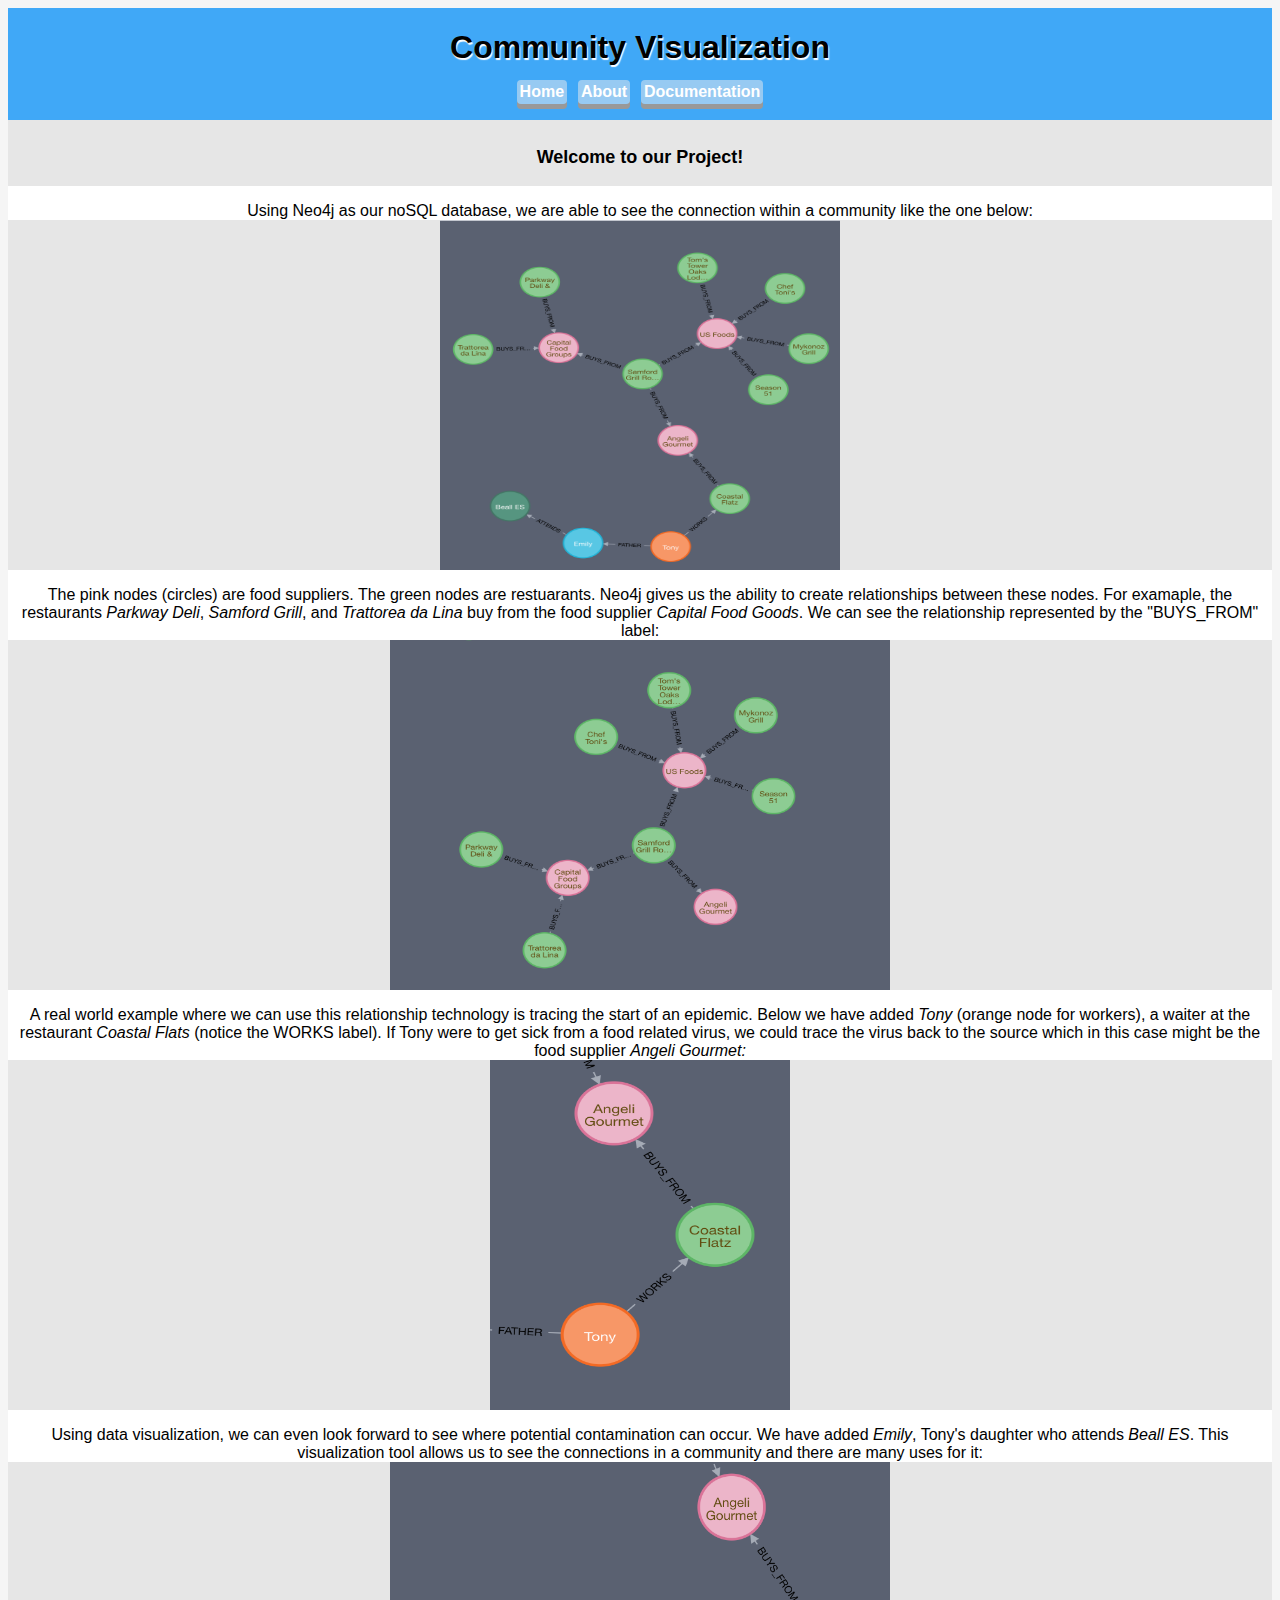
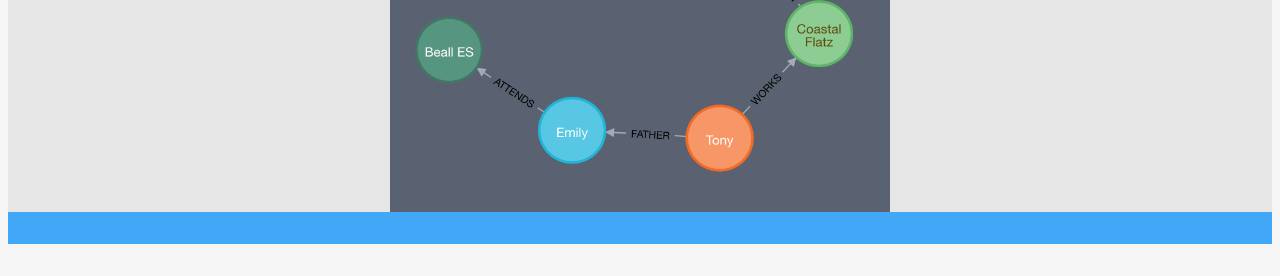
<file: index.html>
<!DOCTYPE html>
<html>
<head>
	<title>INST490: Capstone Visualization Project</title>

	<meta charset="utf-8" />
    <link rel="stylesheet" href="style.css" />
   
  </head>
</head>
<body>
    <div class="wrapper">
        <div id="header">
            <header>
                <h1>Community Visualization</h1>
            </header>
        </div>
    
        <div id="links">
            <a href="index.html">Home</a>
            <a href="About.html">About</a>
            <a href="https://github.com/bcantillano/INST490_Capstone">Documentation</a>
        </div>

        <div class="wrapper">
            <div class="OutputContainer">
                <h2>Welcome to our Project!</h2>
                <div class="paragraph">
                    <p>Using Neo4j as our noSQL database, we are able to see the connection within a community like the one below: </p>
                </div>
            
                <div class="viz">
                    <img src="Images/Full_network.png" alt="Full Network" width="400" height="350">
                </div>
                
                <div class="paragraph">
                    <p>The pink nodes (circles) are food suppliers. The green nodes are restuarants. Neo4j gives us the
                        ability to create relationships between these nodes. For examaple, the restaurants <i>Parkway Deli</i>,
                        <i>Samford Grill</i>, and <i>Trattorea da Lina</i> buy from the food supplier <i>Capital Food Goods</i>. We can see the 
                        relationship represented by the "BUYS_FROM" label:
                    </p>
                </div>

                <div class="viz">
                    <img src="Images/Supplier_to_Restaurant.png" alt="Supplier to Restaurant Relationship" width="500" height="350">
                </div>

                <div class="paragraph">
                    <p>A real world example where we can use this relationship technology is tracing the start of an epidemic. Below 
                        we have added <i>Tony</i> (orange node for workers), a waiter at the restaurant <i>Coastal Flats</i> (notice the WORKS label). If Tony were to get sick
                        from a food related virus, we could trace the virus back to the source which in this case might be the food supplier
                        <i>Angeli Gourmet:</i>
                    </p>
                </div>

                <div class="viz">
                    <img src="Images/Restaurant_to_worker.png" alt="Restaurant to Worker Relationship" width="300" height="350">
                </div>

                <div class="paragraph">
                    <p>Using data visualization, we can even look forward to see where potential contamination can occur. We have
                        added <i>Emily</i>, Tony's daughter who attends <i>Beall ES</i>. This visualization tool allows us to see the connections 
                        in a community and there are many uses for it:
                    </p>
                </div>

                <div class="viz">
                    <img src="Images/Full_chain.png" alt="Restaurant to Worker Relationship" width="500" height="350">
                </div>
            </div>
            
        </div>
    </div>


</body>
</html>
</file>
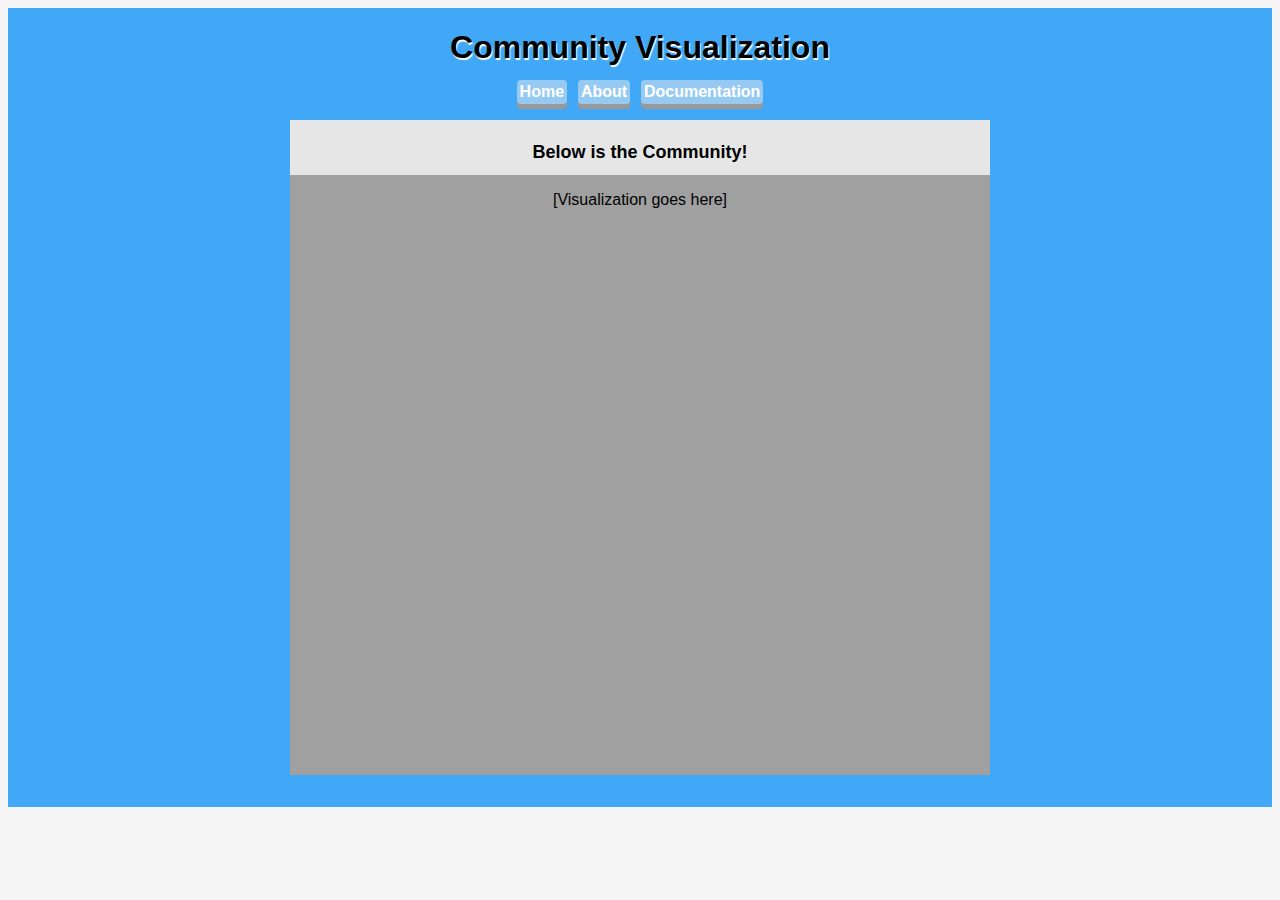
<file: Root/index.html>
<!DOCTYPE html>
<html>
<head>
	<title>INST490: Capstone Visualization Project</title>

	<meta charset="utf-8" />
    <link rel="stylesheet" href="style.css" />
   
  </head>
</head>
<body>
    <div class="wrapper">
        <div id="header">
            <header>
                <h1>Community Visualization</h1>
            </header>
        </div>
    
        <div id="links">
            <a href="index.html">Home</a>
            <a href="About.html">About</a>
            <a href="https://github.com/bcantillano/INST490_Capstone">Documentation</a>
        </div>

        <div class="wrapper">
            <div class="OutputContainer">
                <h2>Below is the Community!</h2>
                <div class="viz" style="width: 700px; height: 600px;">
                    <p>[Visualization goes here]</p>
                </div>
            </div>
            
        </div>
    </div>


</body>
</html>
</file>
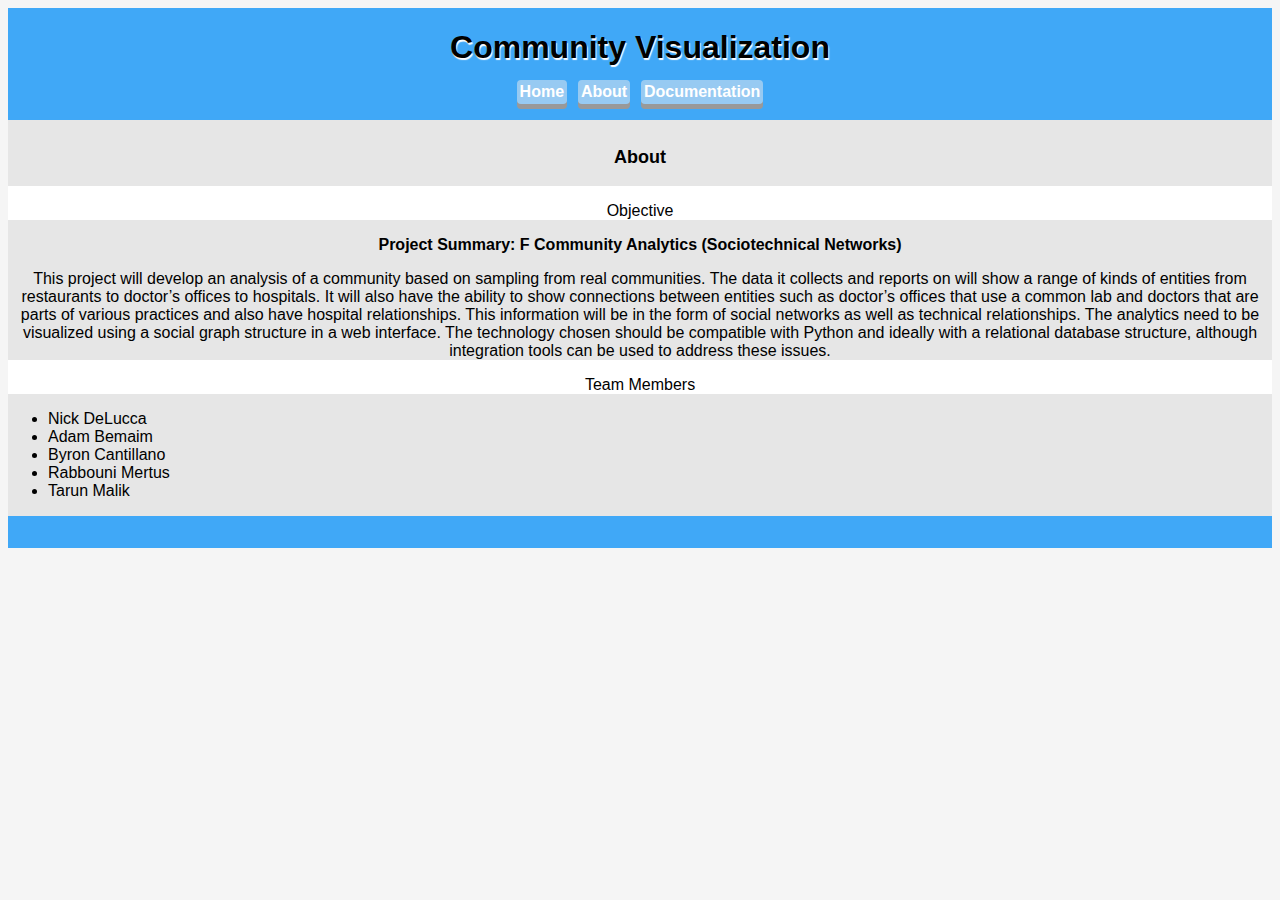
<file: about.html>
<!DOCTYPE html>
<html>
<head>
	<title>INST490: Capstone Visualization Project</title>

	<meta charset="utf-8" />
    <link rel="stylesheet" href="style.css" />
   
  </head>
</head>
<body>
    <div class="wrapper">
        <div id="header">
            <header>
                <h1>Community Visualization</h1>
            </header>
        </div>
    
        <div id="links">
            <a href="index.html">Home</a>
            <a href="about.html">About</a>
            <a href="https://github.com/bcantillano/INST490_Capstone">Documentation</a>
        </div>

        <div class="wrapper">
            <div class="OutputContainer">
                <h2>About</h2>
                
                <div class="paragraph">
                    <p>Objective </p>
                </div>
                <p><b>Project Summary: F Community Analytics (Sociotechnical Networks)</b></p>
                <p>
                    This project will develop an analysis of a community based on sampling from real communities. 
                    The data it collects and reports on will show a range of kinds of entities from restaurants to doctor’s 
                    offices to hospitals. It will also have the ability to show connections between entities such as doctor’s 
                    offices that use a common lab and doctors that are parts of various practices and also have hospital 
                    relationships. This information will be in the form of social networks as well as technical relationships. 
                    The analytics need to be visualized using a social graph structure in a web interface. The technology 
                    chosen should be compatible with Python and ideally with a relational database structure, although integration 
                    tools can be used to address these issues.</p> 

                <div class="paragraph">
                    <p>Team Members </p>
                </div>
                <ul>
                    <li>Nick DeLucca</li>
                    <li>Adam Bemaim</li>
                    <li>Byron Cantillano</li>
                    <li>Rabbouni Mertus</li>
                    <li>Tarun Malik</li>
                </ul>  
        </div>


</body>
</html>
</file>
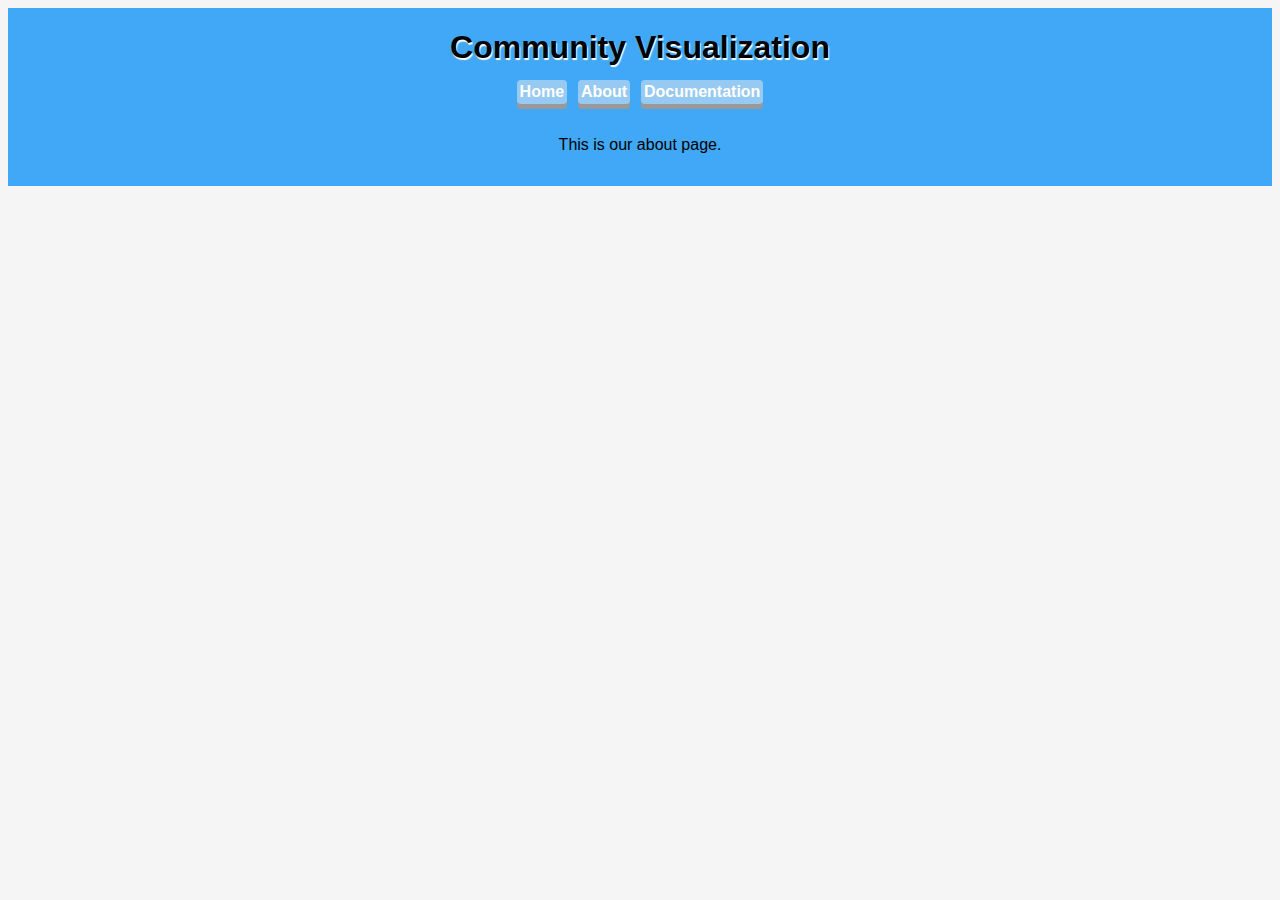
<file: Root/about.html>
<!DOCTYPE html>
<html>
<head>
	<title>INST490: Capstone Visualization Project</title>

	<meta charset="utf-8" />
    <link rel="stylesheet" href="style.css" />
   
  </head>
</head>
<body>
    <div class="wrapper">
        <div id="header">
            <header>
                <h1>Community Visualization</h1>
            </header>
        </div>
    
        <div id="links">
            <a href="index.html">Home</a>
            <a href="about.html">About</a>
            <a href="https://github.com/bcantillano/INST490_Capstone">Documentation</a>
        </div>

        <div class="wrapper">
            <p>This is our about page.</p>  
        </div>


</body>
</html>
</file>
<file: style.css>
/* Style sheet for INST490 Capstone Project */
  
  header {
    justify-content: center;
    margin-bottom: -0.5em;
    text-shadow: 1px 1.5px 1px rgb(255, 255, 255);
  }
  
  #links {
    text-align: center;
  }
  
  body {
    font-family: "Trebuchet MS", Segoe UI, Tahoma, Helvetica, sans-serif;
    background: whitesmoke;
  }
  
  #links a {
    text-decoration: none;
    display: inline-block;
    margin: 0 0.2em;
    margin-bottom: 1em;
    padding: 3px;
    background-color: #97caf2;
    border: 2px solid rgba(0, 0, 0, 0.15);
    border-radius: 4px;
    box-shadow: 0 5px #999;
    border: none;
    font-weight: bold;
    color: white;
    cursor: pointer;
    outline: none;
  }
  
  #links a:hover {
      background-color: #6ea3cc
    }
  
  #links a:active {
    background-color: #6ea3cc;
    box-shadow: 0 5px #666;
    transform: translateY(2px);
  }
  
  h1 {
    text-align: center;
  }
  
  h2 {
    font-size: 18px;
    text-align: center;
    font-family: "Trebuchet MS", sans-serif;
    margin-bottom: 0.3em;
    padding: 1%;
  }
  
  h4 {
    text-align: center;
    margin-bottom: auto;
  }
  
  p {
    font-size: 16px;
    margin-bottom: auto;
    text-align: center;
  }
  
  a {
    text-decoration: none;
  }
  
  table {
    background-color: #efefef;
    border-style: solid;
    border-width: 1px;
    border-color: #999999;
  }
  
  th {
    background-color: #cccccc;
    font-weight: bold;
    padding: 5px;
  }
  
  td {
    padding: 5px;
  }
  
  td.code {
    font-family: courier, courier-new, serif;
    font-weight: bold;
  }
  
  .wrapper {
    min-height: 100%;
    display: flex;
    justify-content: center;
    align-items: center;
    flex-wrap: wrap;
    flex-direction: column;
    background: rgb(64, 168, 247);
    /* border: 1px; */
    margin-bottom: 2em;
  }

  .viz {
      display: flex;
      /*flex-direction: column;*/
      justify-content: center;
      align-items: center;
      background-color: #e6e6e6;
      width: auto;
  }
  
  .filter {
    background-color: #808080;
    text-align: center;
  }
  
  .OutputContainer {
    display: flex; /* or inline-flex */
    flex-direction: column;
    justify-content: flex-start;
    background-color: #e6e6e6;
  }
  
  .logos {
    display: flex;
    justify-content: center;
    align-items: center;
  }
  
  .logos img {
    margin-top: 1em;
    max-width: 157px;
    margin-right: 1em;
  }

  .paragraph{
    background-color: rgb(255, 255, 255);
    text-align: center;
  }
</file>
<file: Root/style.css>
/* Style sheet for INST490 Capstone Project */
  
  header {
    justify-content: center;
    margin-bottom: -0.5em;
    text-shadow: 1px 1.5px 1px rgb(255, 255, 255);
  }
  
  #links {
    text-align: center;
  }
  
  body {
    font-family: "Trebuchet MS", Segoe UI, Tahoma, Helvetica, sans-serif;
    background: whitesmoke;
  }
  
  #links a {
    text-decoration: none;
    display: inline-block;
    margin: 0 0.2em;
    margin-bottom: 1em;
    padding: 3px;
    background-color: #97caf2;
    border: 2px solid rgba(0, 0, 0, 0.15);
    border-radius: 4px;
    box-shadow: 0 5px #999;
    border: none;
    font-weight: bold;
    color: white;
    cursor: pointer;
    outline: none;
  }
  
  #links a:hover {
      background-color: #6ea3cc
    }
  
  #links a:active {
    background-color: #6ea3cc;
    box-shadow: 0 5px #666;
    transform: translateY(2px);
  }
  
  h1 {
    text-align: center;
  }
  
  h2 {
    font-size: 18px;
    text-align: center;
    font-family: "Trebuchet MS", sans-serif;
    margin-bottom: 0.3em;
    padding: 1%;
  }
  
  h4 {
    text-align: center;
    margin-bottom: auto;
  }
  
  p {
    font-size: 16px;
    margin-bottom: auto;
  }
  
  a {
    text-decoration: none;
  }
  
  table {
    background-color: #efefef;
    border-style: solid;
    border-width: 1px;
    border-color: #999999;
  }
  
  th {
    background-color: #cccccc;
    font-weight: bold;
    padding: 5px;
  }
  
  td {
    padding: 5px;
  }
  
  td.code {
    font-family: courier, courier-new, serif;
    font-weight: bold;
  }
  
  .wrapper {
    min-height: 100%;
    display: flex;
    justify-content: center;
    align-items: center;
    flex-wrap: wrap;
    flex-direction: column;
    background: rgb(64, 168, 247);
    /* border: 1px; */
    margin-bottom: 2em;
  }

  .viz {
      display: flex;
      justify-content: center;
    align-items: center;
      background-color: rgb(160, 160, 160);
  }
  
  .filter {
    background-color: #808080;
    text-align: center;
  }
  
  .OutputContainer {
    display: flex; /* or inline-flex */
    flex-direction: column;
    justify-content: flex-start;
    background-color: #e6e6e6;
  }
  
  .logos {
    display: flex;
    justify-content: center;
    align-items: center;
  }
  
  .logos img {
    margin-top: 1em;
    max-width: 157px;
    margin-right: 1em;
  }
</file>
